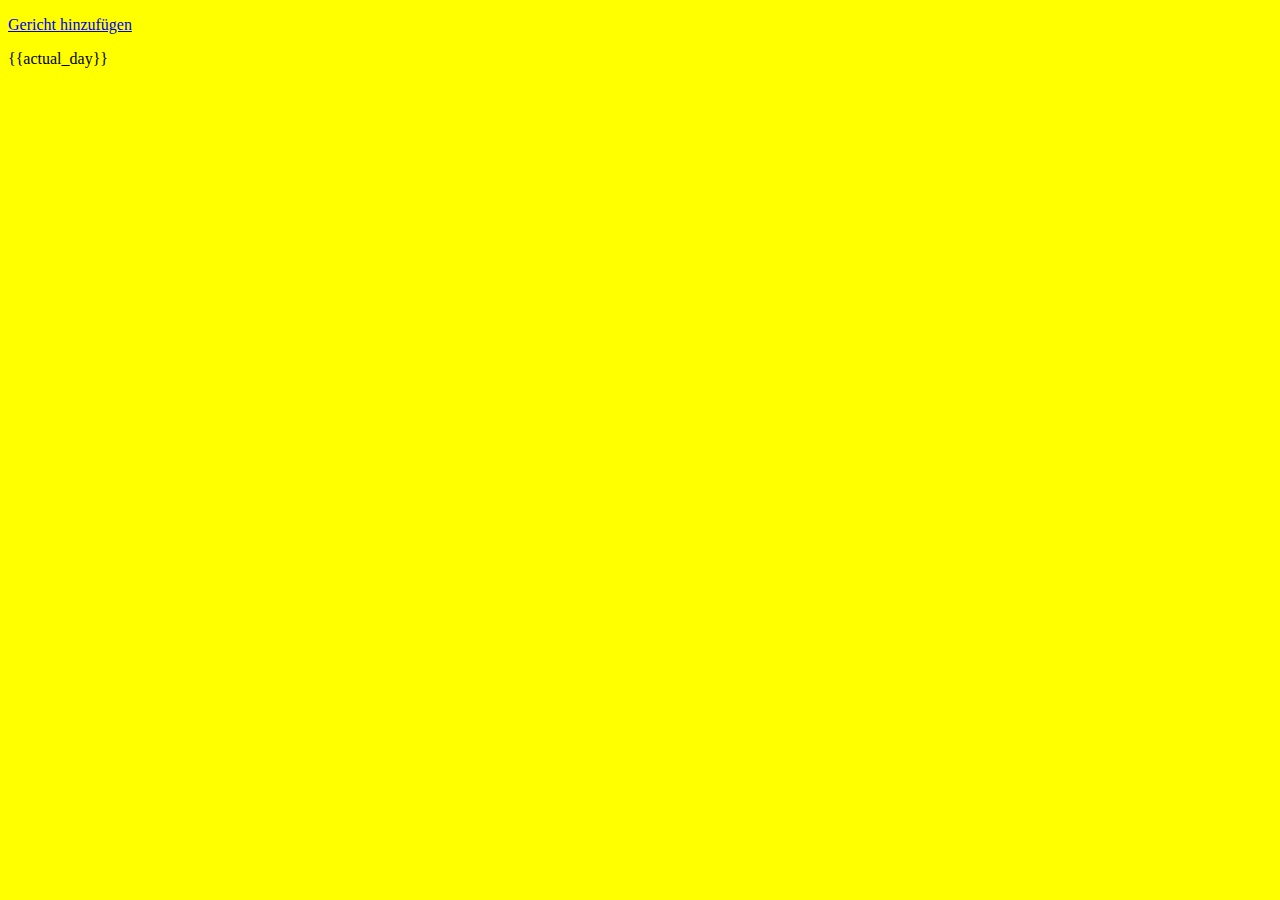
<file: templates/index.html>
<!DOCTYPE html>
<html lang="de">
    <head class="html5">
        <meta charset="utf-8">
        <title>Meal Planner</title>
        <link rel="stylesheet" type="text/css"  href="/static/style.css">
        </head>
    <body>
       <p><a href="/add_meal">Gericht hinzufügen</a></p> 
       <p>{{actual_day}}</p>
    </body>
</html>
</file>
<file: static/style.css>
body {
    background-color: yellow;
}    
#error {
    font-size: 2em;
    font-family: sans-serif;
    color: red;
}
</file>
